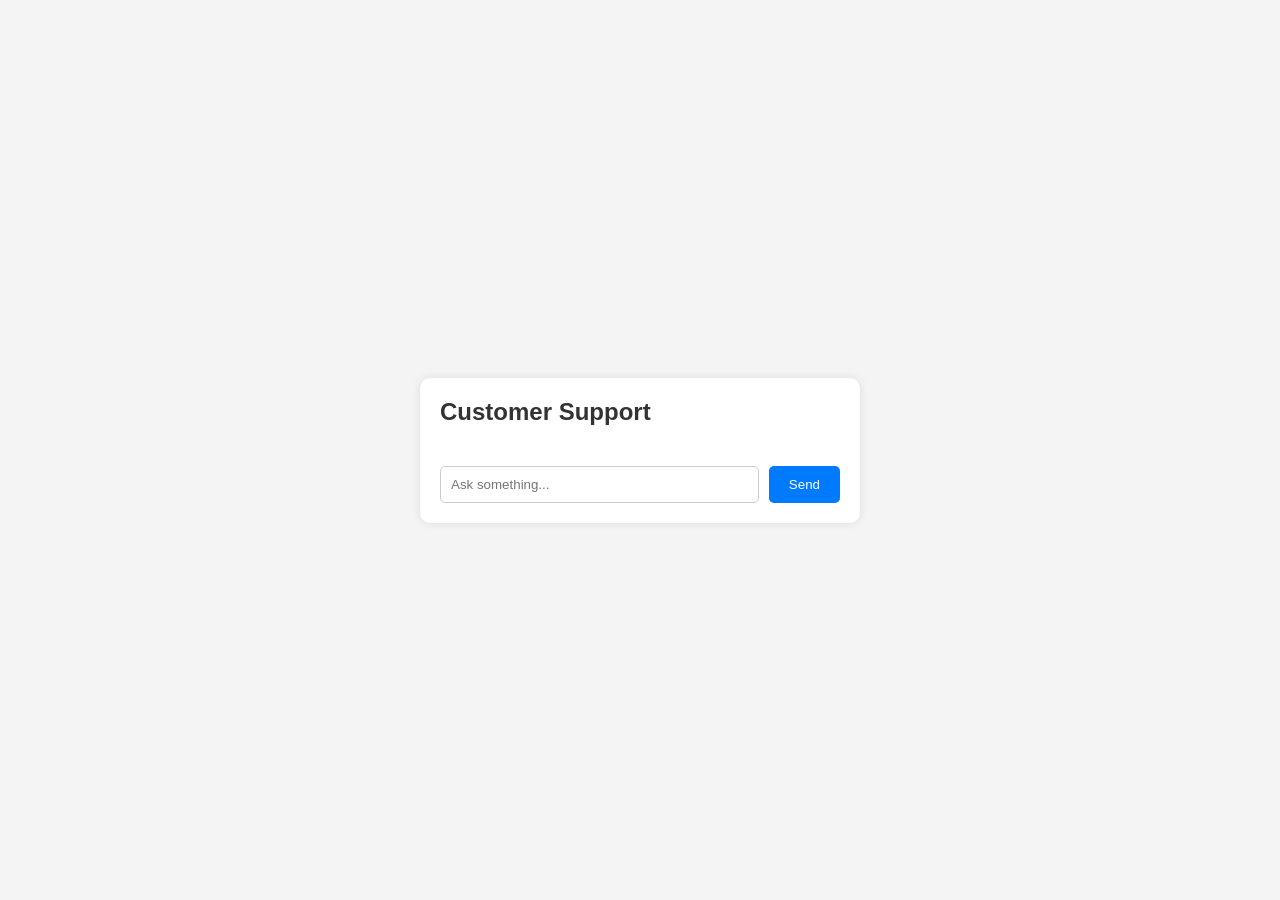
<file: index.html>
<!DOCTYPE html>
<html lang="en">
<head>
    <meta charset="UTF-8">
    <meta name="viewport" content="width=device-width, initial-scale=1.0">
    <title>Retrieval-based Chatbot</title>
    <link rel="stylesheet" href="https://cdnjs.cloudflare.com/ajax/libs/font-awesome/6.0.0-beta3/css/all.min.css">
    <style>
        body {
            font-family: Arial, sans-serif;
            background-color: #f4f4f4;
            display: flex;
            justify-content: center;
            align-items: center;
            height: 100vh;
            margin: 0;
        }
        .chatbox {
            background-color: #fff;
            width: 400px;
            max-width: 100%;
            border-radius: 10px;
            box-shadow: 0 0 10px rgba(0, 0, 0, 0.1);
            padding: 20px;
            display: flex;
            flex-direction: column;
        }
        .chatbox h2 {
            margin: 0;
            padding: 0;
            font-size: 24px;
            color: #333;
        }
        .messages {
            flex-grow: 1;
            margin: 20px 0;
            overflow-y: auto;
        }
        .message {
            background-color: #f1f1f1;
            padding: 10px;
            margin: 10px 0;
            border-radius: 5px;
            max-width: 80%;
        }
        .user-message {
            background-color: #d1e7ff;
            align-self: flex-end;
        }
        .bot-message {
            background-color: #f1f1f1;
            align-self: flex-start;
        }
        .input-box {
            display: flex;
            justify-content: space-between;
        }
        .input-box input {
            flex-grow: 1;
            padding: 10px;
            border: 1px solid #ccc;
            border-radius: 5px;
            margin-right: 10px;
        }
        .input-box button {
            padding: 10px 20px;
            background-color: #007bff;
            color: white;
            border: none;
            border-radius: 5px;
            cursor: pointer;
        }
        .input-box button:hover {
            background-color: #0056b3;
        }
    </style>
</head>
<body>

<div class="chatbox">
    <h2>Customer Support</h2>
    <div class="messages" id="chat-messages"></div>
    <div class="input-box">
        <input type="text" id="user-input" placeholder="Ask something..." />
        <button onclick="sendMessage()">Send</button>
    </div>
</div>

<script>
    function sendMessage() {
        var userInput = document.getElementById('user-input').value;
        if (userInput.trim() !== "") {
            appendMessage('user-message', userInput);
            fetchResponse(userInput);
            document.getElementById('user-input').value = "";
        }
    }

    function appendMessage(type, message) {
        var chatMessages = document.getElementById('chat-messages');
        var newMessage = document.createElement('div');
        newMessage.classList.add('message', type);
        newMessage.textContent = message;
        chatMessages.appendChild(newMessage);
        chatMessages.scrollTop = chatMessages.scrollHeight;
    }

    function fetchResponse(userInput) {
        fetch('/get_response', {
            method: 'POST',
            headers: {
                'Content-Type': 'application/x-www-form-urlencoded'
            },
            body: `query=${encodeURIComponent(userInput)}`
        })
        .then(response => response.json())
        .then(data => {
            appendMessage('bot-message', data.response);
        });
    }
</script>

</body>
</html>
</file>
